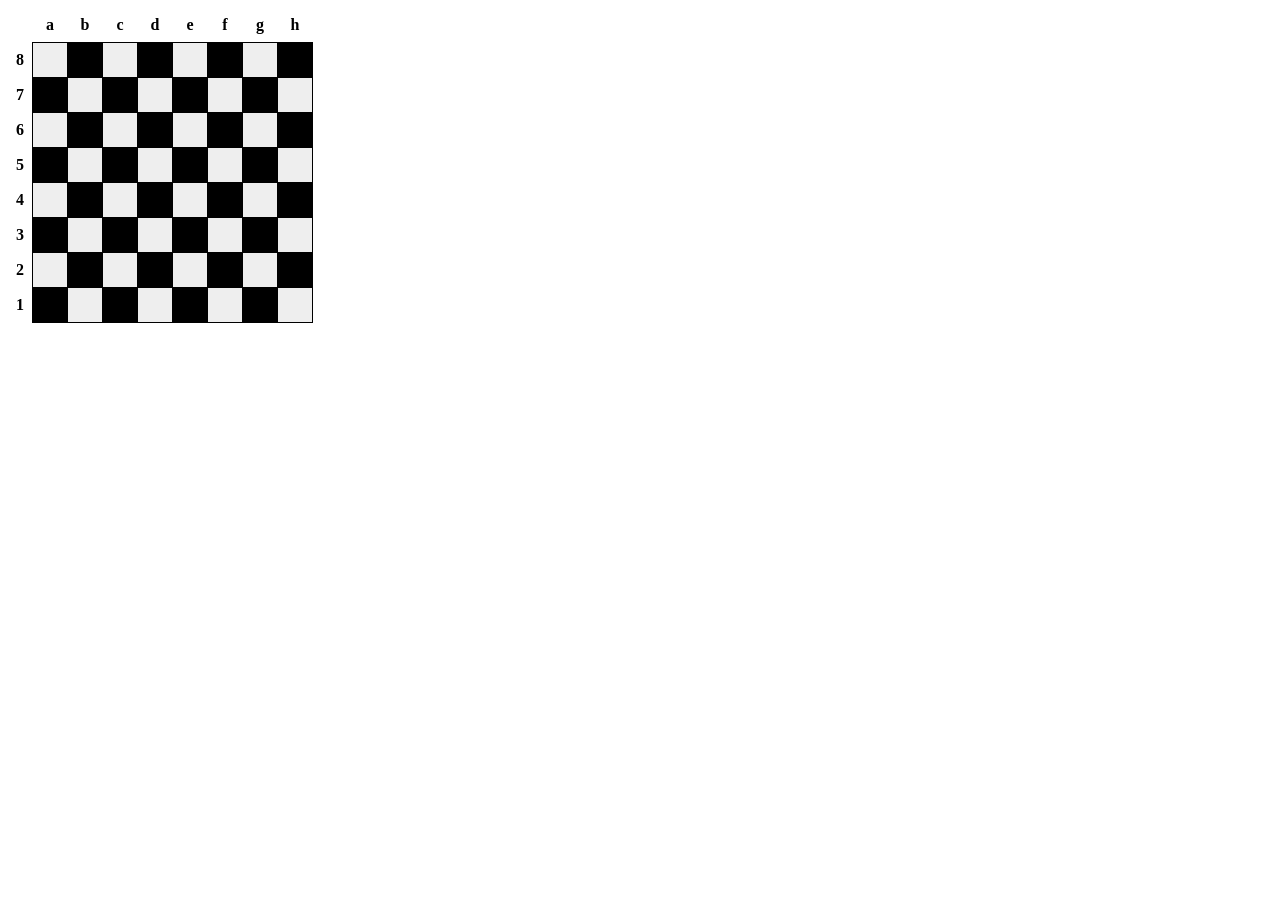
<file: index.html>
<!DOCTYPE html>
<html>
    <head>
        <title></title>
        <meta charset="UTF-8">
        <style>
            .chess-board { border-spacing: 0; border-collapse: collapse; }
            .chess-board th { padding: .5em; }
            .chess-board td { border: 1px solid; width: 2em; height: 2em; }
            .chess-board .light { background: #eee; }
            .chess-board .dark { background: #000; }
        </style>
    </head>
    <body>
        <table class="chess-board">
            <tbody>
                <tr>
                    <th></th>
                    <th>a</th>
                    <th>b</th>
                    <th>c</th>
                    <th>d</th>
                    <th>e</th>
                    <th>f</th>
                    <th>g</th>
                    <th>h</th>
                </tr>
                <tr>
                    <th>8</th>
                    <td class="light"></td>
                    <td class="dark"></td>
                    <td class="light"></td>
                    <td class="dark"></td>
                    <td class="light"></td>
                    <td class="dark"></td>
                    <td class="light"></td>
                    <td class="dark"></td>
                </tr>
                <tr>
                    <th>7</th>
                    <td class="dark"></td>
                    <td class="light"></td>
                    <td class="dark"></td>
                    <td class="light"></td>
                    <td class="dark"></td>
                    <td class="light"></td>
                    <td class="dark"></td>
                    <td class="light"></td>
                </tr>
                <tr>
                    <th>6</th>
                    <td class="light"></td>
                    <td class="dark"></td>
                    <td class="light"></td>
                    <td class="dark"></td>
                    <td class="light"></td>
                    <td class="dark"></td>
                    <td class="light"></td>
                    <td class="dark"></td>
                </tr>
                <tr>
                    <th>5</th>
                    <td class="dark"></td>
                    <td class="light"></td>
                    <td class="dark"></td>
                    <td class="light"></td>
                    <td class="dark"></td>
                    <td class="light"></td>
                    <td class="dark"></td>
                    <td class="light"></td>
                </tr>
                <tr>
                    <th>4</th>
                    <td class="light"></td>
                    <td class="dark"></td>
                    <td class="light"></td>
                    <td class="dark"></td>
                    <td class="light"></td>
                    <td class="dark"></td>
                    <td class="light"></td>
                    <td class="dark"></td>
                </tr>
                <tr>
                    <th>3</th>
                    <td class="dark"></td>
                    <td class="light"></td>
                    <td class="dark"></td>
                    <td class="light"></td>
                    <td class="dark"></td>
                    <td class="light"></td>
                    <td class="dark"></td>
                    <td class="light"></td>
                </tr>
                <tr>
                    <th>2</th>
                    <td class="light"></td>
                    <td class="dark"></td>
                    <td class="light"></td>
                    <td class="dark"></td>
                    <td class="light"></td>
                    <td class="dark"></td>
                    <td class="light"></td>
                    <td class="dark"></td>
                </tr>
                <tr>
                    <th>1</th>
                    <td class="dark"></td>
                    <td class="light"></td>
                    <td class="dark"></td>
                    <td class="light"></td>
                    <td class="dark"></td>
                    <td class="light"></td>
                    <td class="dark"></td>
                    <td class="light"></td>
                </tr>
            </tbody>
        </table>
    </body>
</html>
</file>
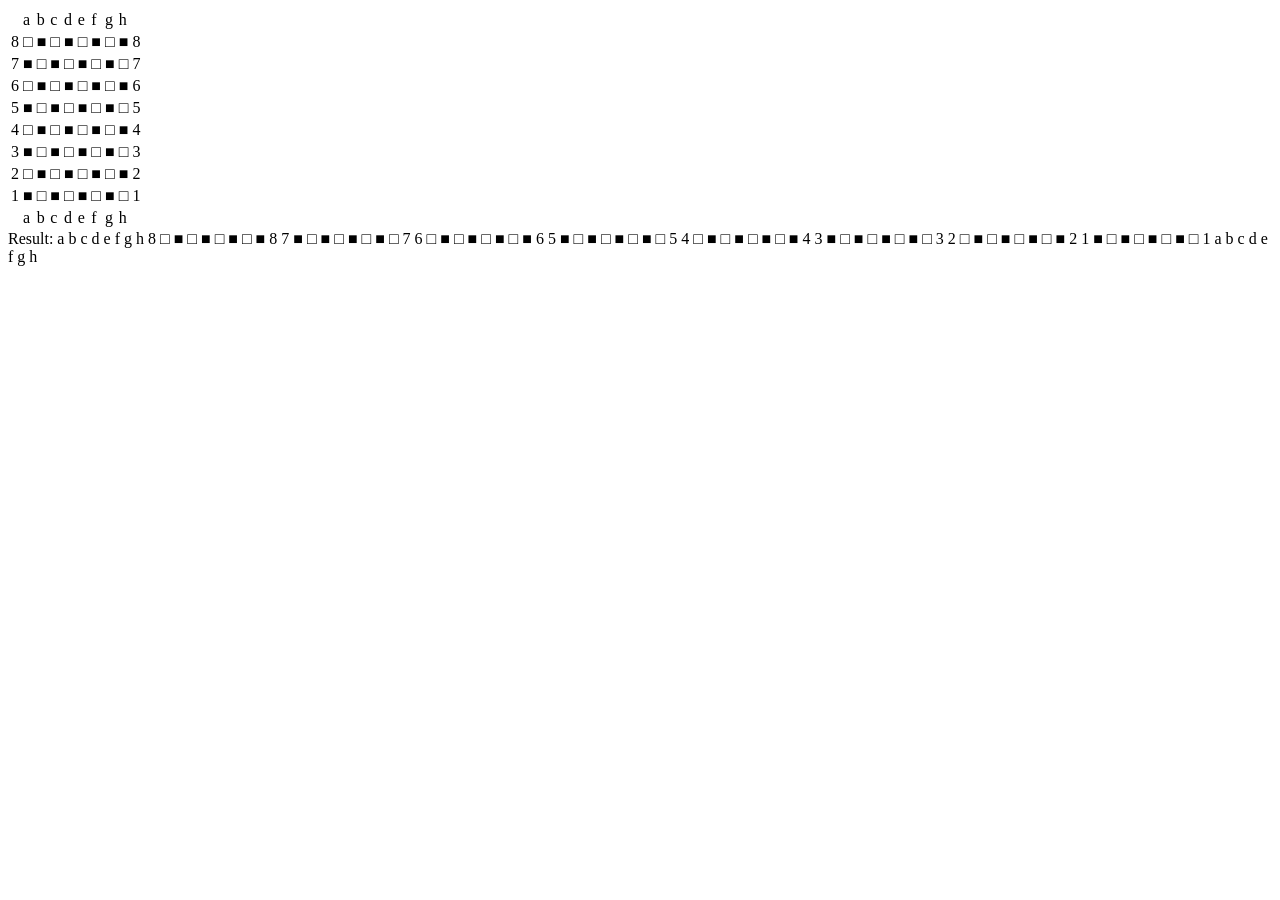
<file: table.html>
<html>
<body>
    <table>
        <tbody>
            <tr>
                <td></td>
                <td>a</td>
                <td>b</td>
                <td>c</td>
                <td>d</td>
                <td>e</td>
                <td>f</td>
                <td>g</td>
                <td>h</td>
                <td></td>
            </tr>
            <tr>
                <td>8</td>
                <td>&#9633;</td>
                <td>&#9632;</td>
                <td>&#9633;</td>
                <td>&#9632;</td>
                <td>&#9633;</td>
                <td>&#9632;</td>
                <td>&#9633;</td>
                <td>&#9632;</td>
                <td>8</td>
            </tr>
            <tr>
                <td>7</td>
                <td>&#9632;</td>
                <td>&#9633;</td>
                <td>&#9632;</td>
                <td>&#9633;</td>
                <td>&#9632;</td>
                <td>&#9633;</td>
                <td>&#9632;</td>
                <td>&#9633;</td>
                <td>7</td>
            </tr>
            <tr>
                <td>6</td>
                <td>&#9633;</td>
                <td>&#9632;</td>
                <td>&#9633;</td>
                <td>&#9632;</td>
                <td>&#9633;</td>
                <td>&#9632;</td>
                <td>&#9633;</td>
                <td>&#9632;</td>
                <td>6</td>
            </tr>
            <tr>
                <td>5</td>
                <td>&#9632;</td>
                <td>&#9633;</td>
                <td>&#9632;</td>
                <td>&#9633;</td>
                <td>&#9632;</td>
                <td>&#9633;</td>
                <td>&#9632;</td>
                <td>&#9633;</td>
                <td>5</td>
            </tr>
            <tr>
                <td>4</td>
                <td>&#9633;</td>
                <td>&#9632;</td>
                <td>&#9633;</td>
                <td>&#9632;</td>
                <td>&#9633;</td>
                <td>&#9632;</td>
                <td>&#9633;</td>
                <td>&#9632;</td>
                <td>4</td>
            </tr>
            <tr>
                <td>3</td>
                <td>&#9632;</td>
                <td>&#9633;</td>
                <td>&#9632;</td>
                <td>&#9633;</td>
                <td>&#9632;</td>
                <td>&#9633;</td>
                <td>&#9632;</td>
                <td>&#9633;</td>
                <td>3</td>
            </tr>
            <tr>
                <td>2</td>
                <td>&#9633;</td>
                <td>&#9632;</td>
                <td>&#9633;</td>
                <td>&#9632;</td>
                <td>&#9633;</td>
                <td>&#9632;</td>
                <td>&#9633;</td>
                <td>&#9632;</td>
                <td>2</td>
            </tr>
            <tr>
                <td>1</td>
                <td>&#9632;</td>
                <td>&#9633;</td>
                <td>&#9632;</td>
                <td>&#9633;</td>
                <td>&#9632;</td>
                <td>&#9633;</td>
                <td>&#9632;</td>
                <td>&#9633;</td>
                <td>1</td>
            </tr>
            <tr>
                <td></td>
                <td>a</td>
                <td>b</td>
                <td>c</td>
                <td>d</td>
                <td>e</td>
                <td>f</td>
                <td>g</td>
                <td>h</td>
                <td></td>
            </tr>
        </tbody>
    </table>
</body>
</html>
Result:

   a b c d e f g h
8 □ ■ □ ■ □ ■ □ ■ 8
7 ■ □ ■ □ ■ □ ■ □ 7
6 □ ■ □ ■ □ ■ □ ■ 6
5 ■ □ ■ □ ■ □ ■ □ 5
4 □ ■ □ ■ □ ■ □ ■ 4
3 ■ □ ■ □ ■ □ ■ □ 3
2 □ ■ □ ■ □ ■ □ ■ 2
1 ■ □ ■ □ ■ □ ■ □ 1
   a b c d e f g h
</file>
